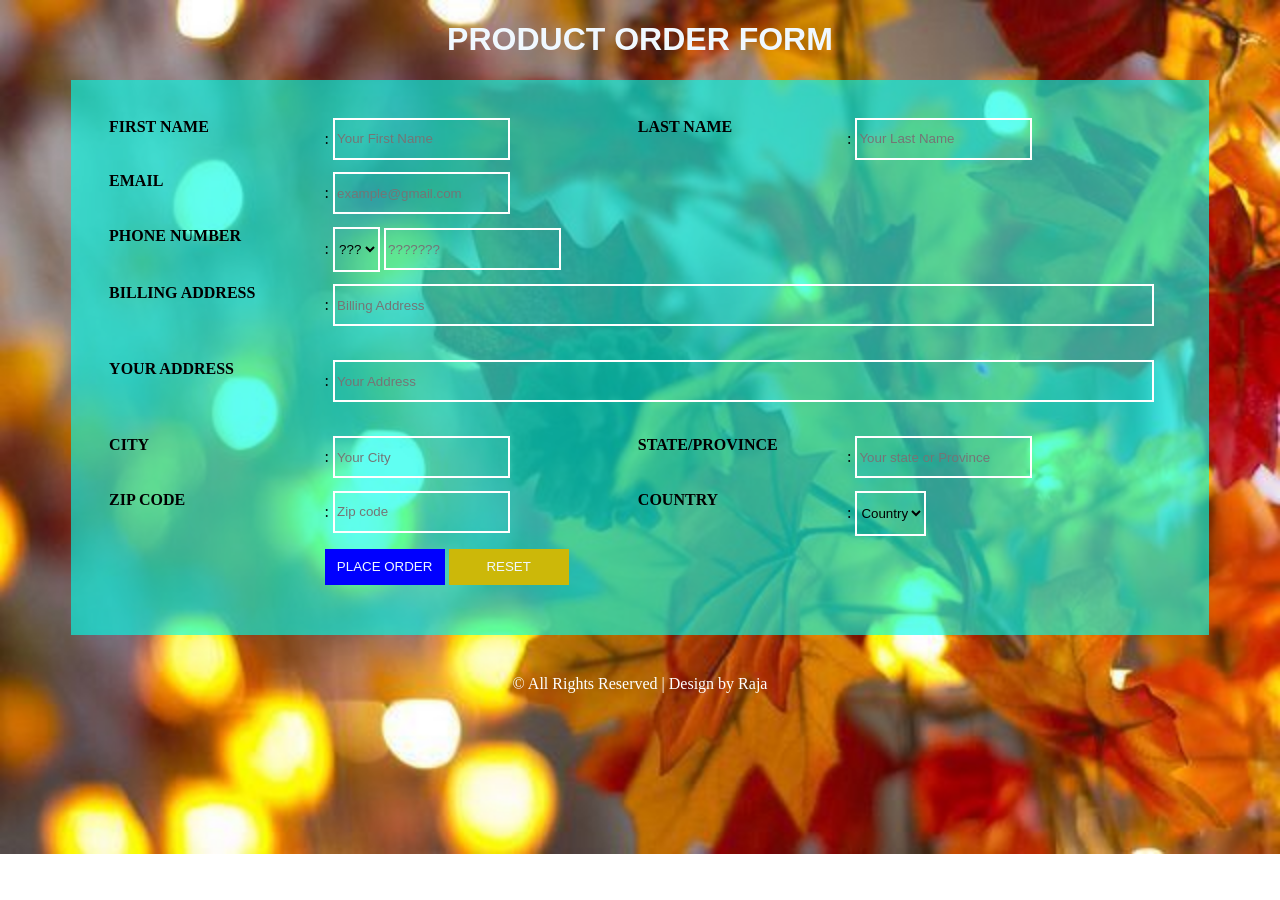
<file: TASK 02/6)Registration Form/index.html>
<!DOCTYPE html>
<html lang="en">

<head>
    <meta charset="UTF-8" />
    <meta http-equiv="X-UA-Compatible" content="IE=edge" />
    <meta name="viewport" content="width=device-width, initial-scale=1.0" />
    <link rel="stylesheet" href="index.css" />
    <title>Registration Form</title>
</head>

<body>
    <h1>PRODUCT ORDER FORM</h1>
    <div class="gridmain">
        <div class="grid">
            <label for="fname"><b>FIRST NAME</b></label>
        </div>
        <div class="grid">
            <span>:</span>
            <input type="text" placeholder="Your First Name" name="name" id="fname" required />
        </div>
        <div class="grid">
            <label for="lname"><b>LAST NAME</b></label>
        </div>
        <div class="grid ">
            <span>:</span>
            <input type="text" placeholder="Your Last Name" name="name" id="lname" required />
        </div>
        <div class="grid email">
            <label for="email"><b>EMAIL</b></label>
        </div>
        <div class="grid ">
            <span>:</span>
            <input type="text" placeholder="example@gmail.com" name="email" id="email" required />
        </div>
        <div class="grid phnumber">
            <label for="phnumber"><b>PHONE NUMBER</b></label>
        </div>
        <div class="grid">
            <span>:</span>
            <select>
                <option>???</option>
                <option>+91</option>
            </select>
            <input type="tel" placeholder="???????" name="number" id="phnumber" required />
        </div>
        <div class="grid address">
            <label for="baddrss"><b>BILLING ADDRESS</b></label>
        </div>
        <div class="grid add address ">
            <span>:</span>
            <input type="text" placeholder="Billing Address" name="address" id="baddress" required />
        </div>
        <div class="grid address">
            <label for="address"><b>YOUR ADDRESS </b></label>
        </div>
        <div class="grid address add ">
            <span>:</span>
            <input type="text" placeholder="Your Address" name="address" id="address" required />
        </div>
        <div class="grid city">
            <label for="city"><b>CITY</b></label>
        </div>
        <div class="grid">
            <span>:</span>
            <input type="text" placeholder="Your City" name="city" id="city" required />
        </div>
        <div class="grid">
            <label for="address"><b>STATE/PROVINCE</b></label>
        </div>
        <div class="grid">
            <span>:</span>
            <input type="text" placeholder="Your state or Province" name="state" id="state" required />
        </div>
        <div class="grid city">
            <label for="address"><b>ZIP CODE</b></label>
        </div>
        <div class="grid">
            <span>:</span>
            <input type="text" placeholder="Zip code" name="zip" id="zip" required />
        </div>
        <div class="grid">
            <label for="address"><b>COUNTRY</b></label>
        </div>
        <div class="grid">
            <span>:</span>
            <select id="country">
                <option>Country</option>
                <option>India</option>
            </select>
        </div>
        <div class="grid button">
        <input type="submit" value="PLACE ORDER">
        <input type="reset" value="RESET">
        </div>
    </div>
    <footer>
         © All Rights Reserved | Design by  Raja
      </footer>
</body>

</html>
</file>
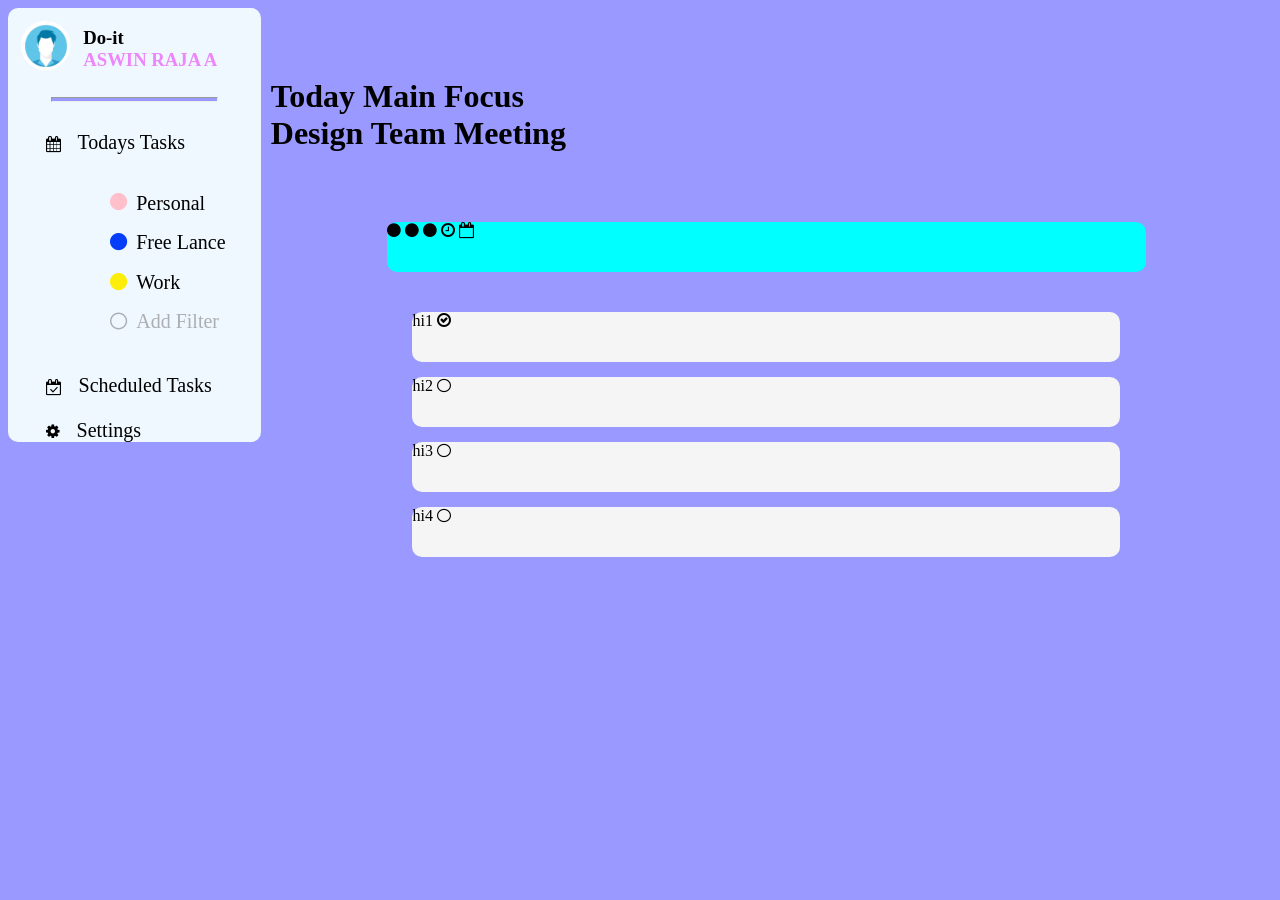
<file: TASK 02/7)Task Manager/index.html>
<!DOCTYPE html>
<html lang="en">

<head>
    <meta charset="UTF-8">
    <meta http-equiv="X-UA-Compatible" content="IE=edge">
    <meta name="viewport" content="width=device-width, initial-scale=1.0">
    <link rel="stylesheet" href="https://cdnjs.cloudflare.com/ajax/libs/font-awesome/4.7.0/css/font-awesome.min.css">
    <link rel="stylesheet" href="index.css">
    <title>Task Manager</title>
</head>

<body>
    <div class="profile">
        <div class="head">
            <img src="images/profile.jpg">
            <h3>Do-it<br><span class="color">ASWIN RAJA A</span></h3>
        </div>
        <hr>
        <i class="fa fa-calendar"></i>
        <span class="task">Todays Tasks</span>
        <ul class="filter">
            <i class="fa fa-circle prof" id="red"></i>Personal<br>
            <i class="fa fa-circle prof" id="blue"></i>Free Lance<br>
            <i class="fa fa-circle prof" id="yellow"></i>Work<br>
            <span class="blur"><i class="fa fa-circle-thin prof"></i>Add Filter</span><br>

        </ul>
        <i class="fa fa-calendar-check-o"></i>
        <span class="task">Scheduled Tasks</span>
        <br>
        <i class="fa fa-gear"></i>
        <span class="task">Settings</span>
    </div>
    <div class="main">
        <h1>Today Main Focus <br>Design Team Meeting</h1>
        <div class="top">
            <i class="fa fa-circle " ></i>
            <i class="fa fa-circle " ></i>
            <i class="fa fa-circle " ></i>
            <i class="fa fa-clock-o "></i>
            <i class="fa fa-calendar-o"></i>
        </div>
        <div class="tasks">
            hi1
            <i class="fa fa-check-circle-o" aria-hidden="true"></i>
        </div>
        <div class="tasks">
            hi2
            <i class="fa fa-circle-thin" aria-hidden="true"></i>
        </div>
        <div class="tasks">
            hi3
            <i class="fa fa-circle-thin" aria-hidden="true"></i>
          
        </div>
        <div class="tasks">

            hi4
            <i class="fa fa-circle-thin" aria-hidden="true"></i>
        </div>
    </div>
</body>

</html>
</file>
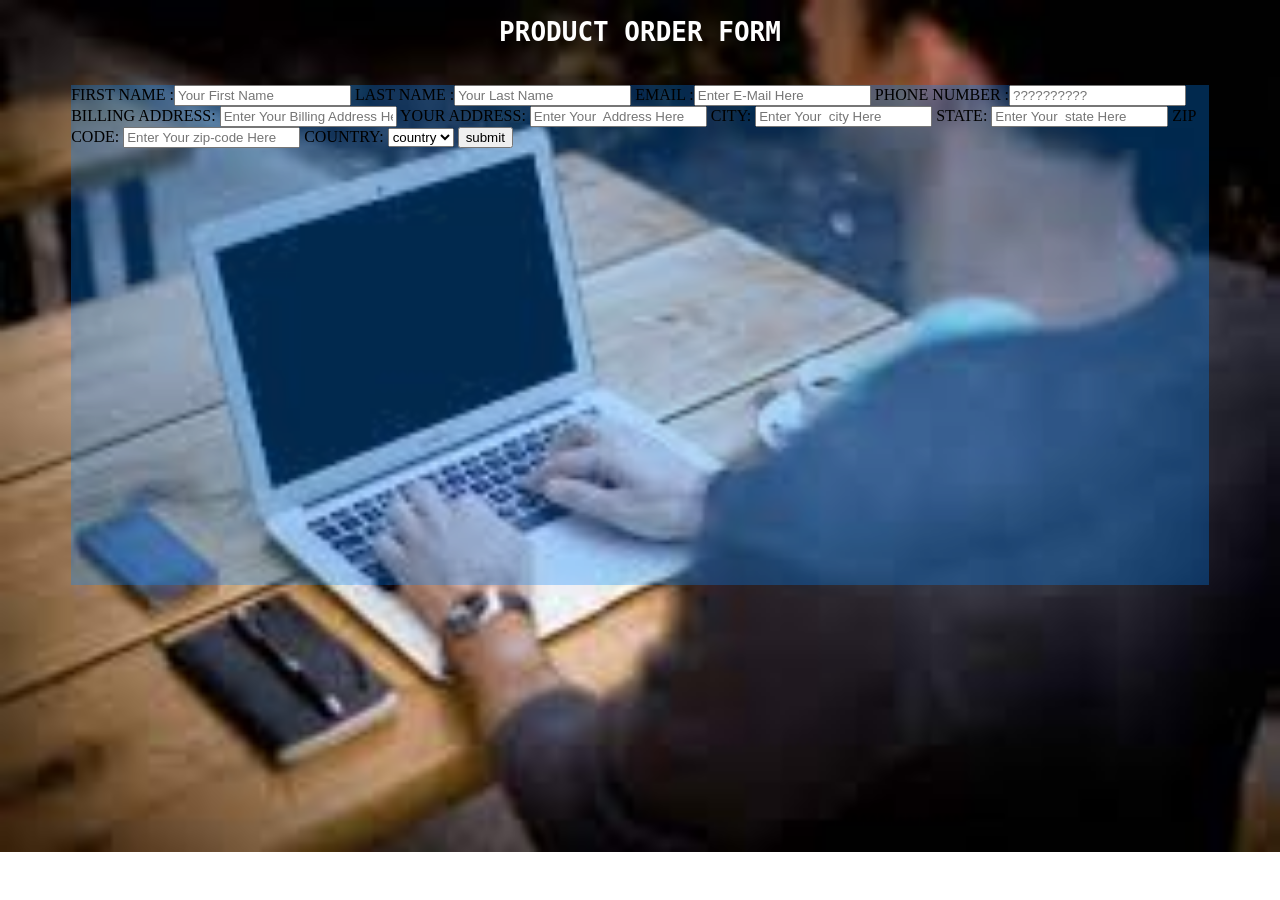
<file: TASK 02/Registrationform.html>
<!DOCTYPE html>
<html lang="en">
  <head>
    <meta charset="UTF-8" />
    <meta name="viewport" content="width=device-width, initial-scale=1.0" />
    <title>TASK 6</title>
    <link rel="stylesheet" href="registrationform.css" />
  </head>
  <body>
    <h1>PRODUCT ORDER FORM</h1>
    <section>
      <div class="div1">
      <form method="get">
        <label>FIRST NAME :<input type="text" placeholder="Your First Name" class="name" ></label>
        <label>LAST NAME :<input type="text" placeholder="Your Last Name" class="name" ></label>
        <label>EMAIL :<input type="email" placeholder="Enter E-Mail Here" name="email" ></label>
        <label>PHONE NUMBER :<input type="text" placeholder="??????????" name="phnumber"></label>
        <label>BILLING ADDRESS:</label> <input type="text" placeholder="Enter Your Billing Address Here" name="billaddress">
        <label>YOUR ADDRESS:</label> <input type="text" placeholder="Enter Your  Address Here" name="address">
        <label>CITY:</label> <input type="text" placeholder="Enter Your  city Here" name="city">
        <label>STATE:</label> <input type="text" placeholder="Enter Your  state Here" name="state">
        <label>ZIP CODE:</label> <input type="text" placeholder="Enter Your zip-code Here" name="zipcode">
        <label>COUNTRY:</label> <select name="country">
          <option value="country">country</option>
        </select>
        <input type="submit" value="submit">
      </form>
    </div>
    </section>
  </body>
  </html>
</file>
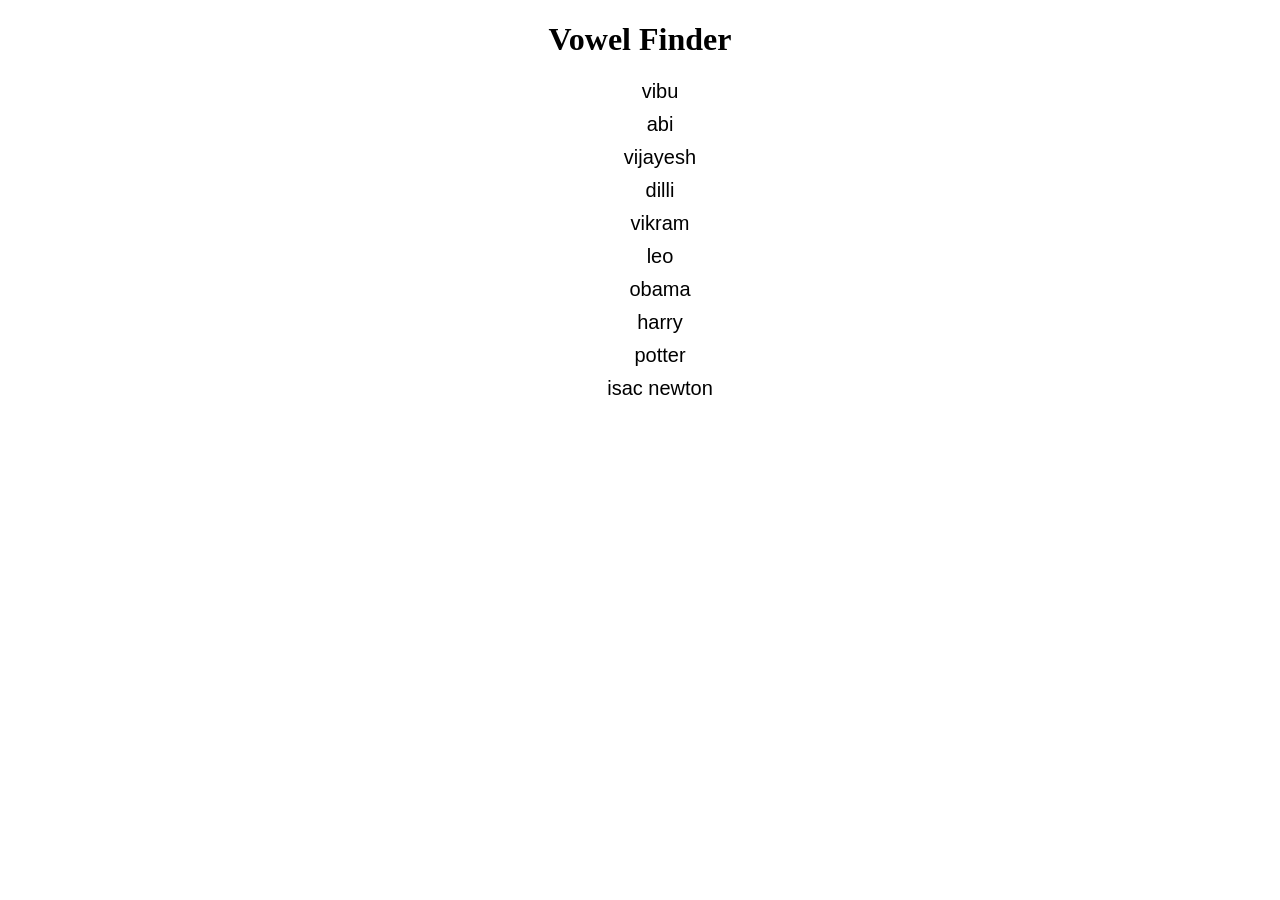
<file: JAVA SCRIPT FILES/TASK 01/task3.html>
<!DOCTYPE html>
<html lang="en">
<head>
    <meta charset="UTF-8">
    <meta http-equiv="X-UA-Compatible" content="IE=edge">
    <meta name="viewport" content="width=device-width, initial-scale=1.0">
    <title>Vowel Finder</title>
    <style>
      h1{
        text-align: center;
      }
      li{
       list-style-type: none; 
			 cursor: pointer; 
			 font-size: 20px; 
			 margin-bottom: 10px; 
			 text-align: center;
			 font-family: 'Gill Sans', 'Gill Sans MT', Calibri, 'Trebuchet MS', sans-serif;
      }
    </style>
</head>
<body>
  
  <h1>Vowel Finder</h1>
  <ul>
    <li onclick="changeColor(this)">vibu</li>
    <li onclick="changeColor(this)">abi</li>
    <li onclick="changeColor(this)">vijayesh</li>
    <li onclick="changeColor(this)">dilli</li>
    <li onclick="changeColor(this)">vikram</li>
    <li onclick="changeColor(this)">leo</li>
    <li onclick="changeColor(this)">obama</li>
    <li onclick="changeColor(this)">harry</li>
    <li onclick="changeColor(this)">potter</li>
    <li onclick="changeColor(this)">isac newton</li>
  </ul>

  <script>
    function changeColor(list) {
      var firstLetter = list.innerHTML[0];
      if (firstLetter == 'a' || firstLetter == 'e' || firstLetter == 'i' || firstLetter == 'o' || firstLetter == 'u') {
        list.style.backgroundColor = "red";
      } else {
        list.style.backgroundColor = "green";
      }
    }
    </script>
</body>
</html>
</file>
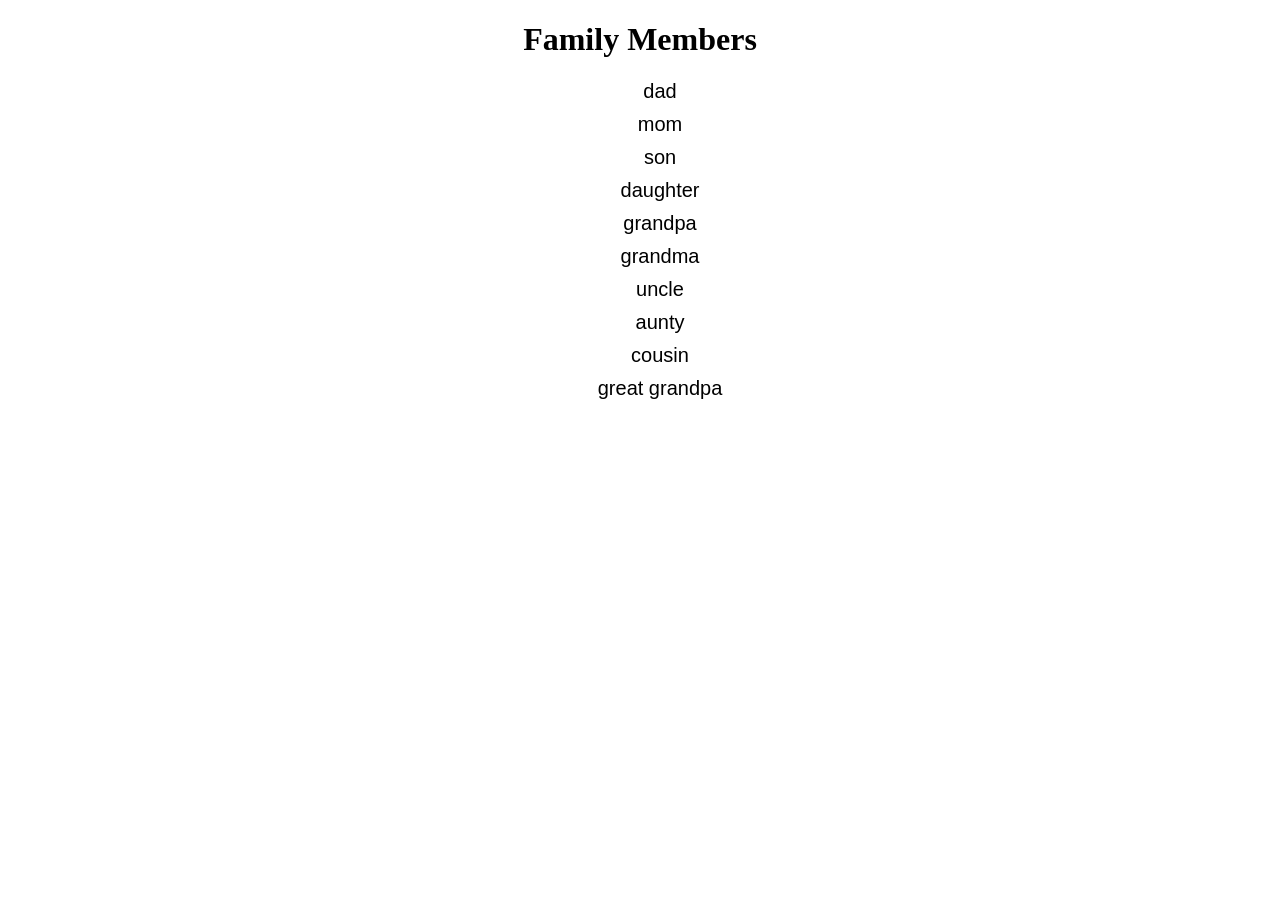
<file: JAVA SCRIPT FILES/TASK 01/task4.html>
<!DOCTYPE html> 
<html> 
<head> 
	<title>Family Members</title> 
	<style> 
		li { 
			list-style-type: none; 
			cursor: pointer; 
			font-size: 20px; 
			margin-bottom: 10px; 
			text-align: center;
			font-family: 'Gill Sans', 'Gill Sans MT', Calibri, 'Trebuchet MS', sans-serif;
		} 
		h1{
			text-align: center;
			font-family:Georgia, 'Times New Roman', Times, serif;
		}
	</style> 
</head> 
<body> 
	<h1>Family Members</h1> 
	<ol id="list"> 
		<li>dad</li> 
		<li>mom</li> 
		<li>son</li> 
		<li>daughter</li> 
		<li>grandpa</li> 
		<li>grandma</li> 
		<li>uncle</li> 
		<li>aunty</li> 
		<li>cousin</li> 
		<li>great grandpa</li> 
	</ol> 
	<script> 
		const list = document.getElementById("list"); 
		let count = 1; 
		list.addEventListener("click", function(event) { 
			const target = event.target; 
			if (count % 2 === 0) { 
				target.style.color = "none"; 
			} else { 
				target.style.color = "red"; 
			} 
			count++; 
		}); 
	</script> 
</body> 
</html
</file>
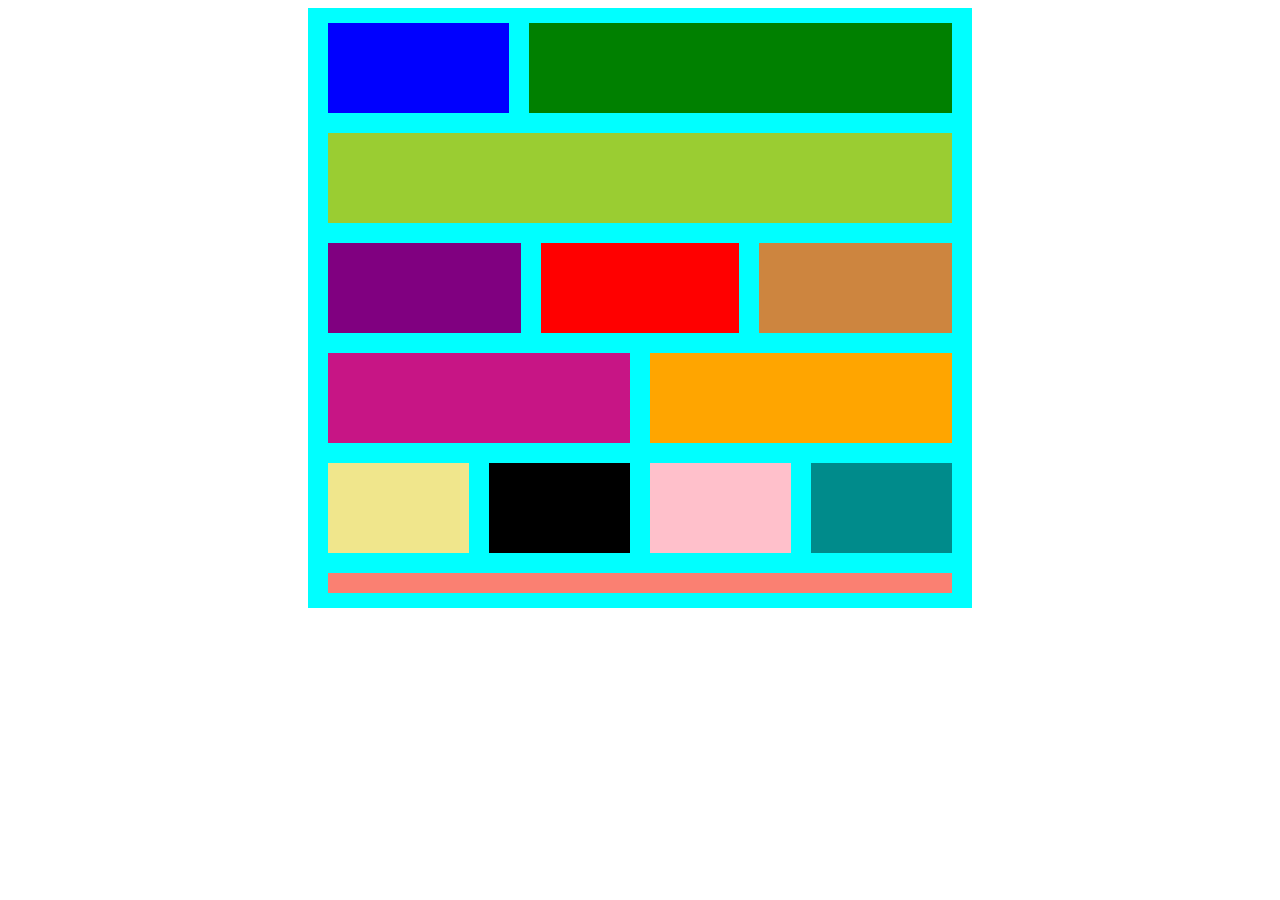
<file: CSS TASK/TASK 01/1)Color box/colorbox.html>
<!DOCTYPE html>
<html lang="en">
  <head>
    <meta charset="UTF-8" />
    <meta name="viewport" content="width=device-width, initial-scale=1.0" />
    <title>COLOR BOX</title>
    <link rel="stylesheet" href="colorbox.css" />
  </head>

  <body>
    <section class="colorbox">
      <div class="div1">
        <div class="div11"></div>
        <div class="div12"></div>
      </div>
      <div class="div2"></div>
      <div class="div3">
          <div class="div31"></div>
          <div class="div32"></div>
          <div class="div33"></div>
      </div>
      <div class="div4">
          <div class="div41"></div>
          <div class="div42"></div>
      </div>
      <div class="div5">
          <div class="div51"></div>
          <div class="div52"></div>
          <div class="div53"></div>
          <div class="div54"></div>
        </div>
      <div class="div6"></div>
    </section>
  </body>
</html>
</file>
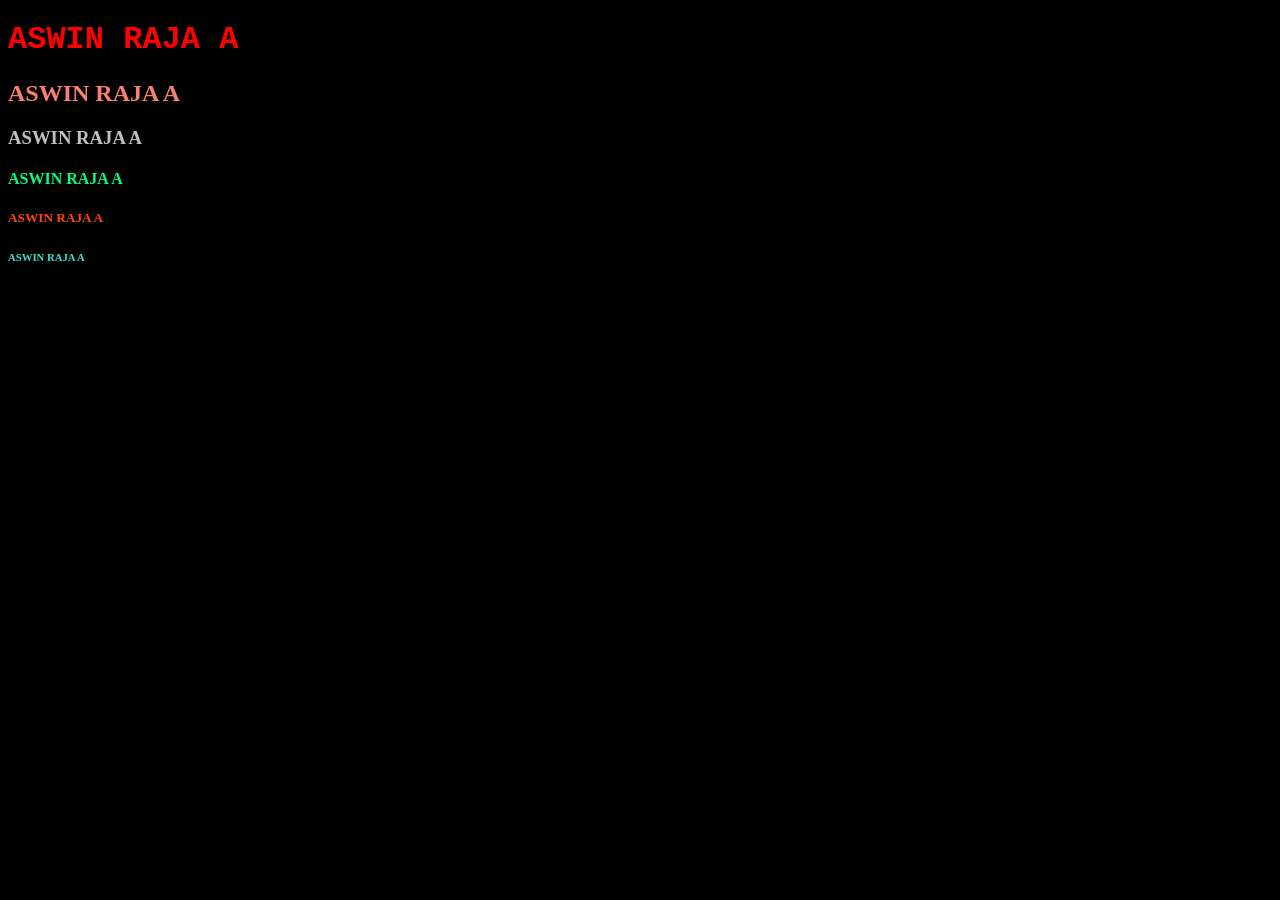
<file: CSS TASK/TASK 01/2)Local font/localfont.html>
<!DOCTYPE html>
<html lang="en">
  <head>
    <meta charset="UTF-8" />
    <meta name="viewport" content="width=device-width, initial-scale=1.0" />
    <title>LOCAL FONT</title>
    <link rel="stylesheet" href="localfont.css" />
  </head>
  <body>
      <h1>ASWIN RAJA A</h1>
      <h2>ASWIN RAJA A</h2>
      <h3>ASWIN RAJA A</h3>
      <h4>ASWIN RAJA A</h4>
      <h5>ASWIN RAJA A</h5>
      <h6>ASWIN RAJA A</h6>
  </body>
  </html>
</file>
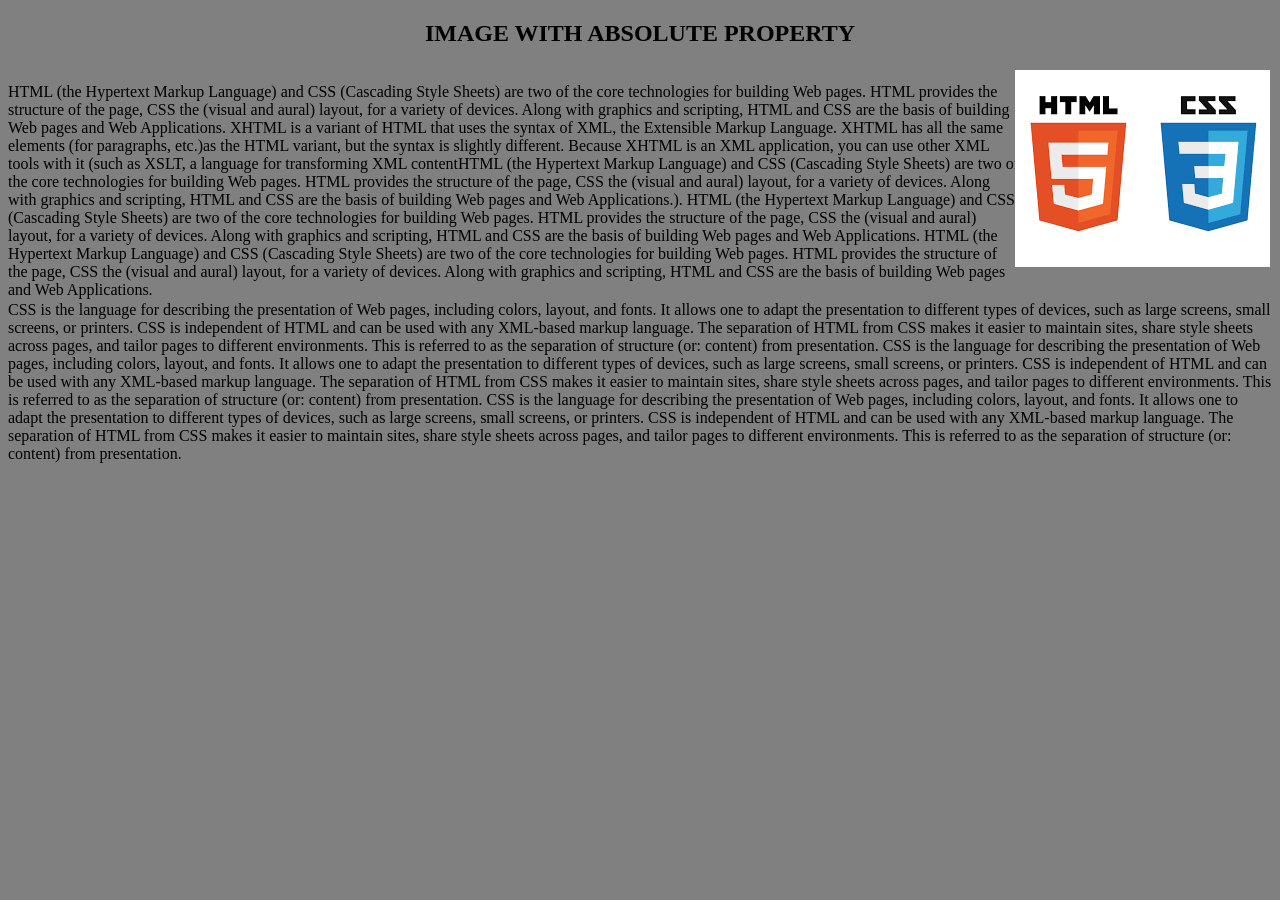
<file: CSS TASK/TASK 01/3)Absolute property/absolute.html>
<!DOCTYPE html>
<html lang="en">

<head>
  <meta charset="UTF-8" />
  <meta name="viewport" content="width=device-width, initial-scale=1.0" />
  <title>ABSOLUTE PROPERTY</title>
  <link rel="stylesheet" href="absolute.css" />
</head>

<body>
  <h2>IMAGE WITH ABSOLUTE PROPERTY</h2>
  <div class="div1">
    <div class="div11">
      <p>HTML (the Hypertext Markup Language) and CSS (Cascading Style Sheets) are two of the core technologies for
        building Web pages.
        HTML provides the structure of the page, CSS the (visual and aural) layout, for a variety of devices.
        Along with graphics and scripting, HTML and CSS are the basis of building Web pages and Web Applications.
        XHTML is a variant of HTML that uses the syntax of XML, the Extensible Markup Language.
        XHTML has all the same elements (for paragraphs, etc.)as the HTML variant, but the syntax is slightly different.
        Because XHTML is an XML application, you can use other XML tools with it (such as XSLT, a language for
        transforming XML contentHTML (the Hypertext Markup Language) and CSS (Cascading Style Sheets) are two of the
        core technologies for building Web pages.
        HTML provides the structure of the page, CSS the (visual and aural) layout, for a variety of devices.
        Along with graphics and scripting, HTML and CSS are the basis of building Web pages and Web Applications.).
        HTML (the Hypertext Markup Language) and CSS (Cascading Style Sheets) are two of the core technologies for
        building Web pages.
        HTML provides the structure of the page, CSS the (visual and aural) layout, for a variety of devices.
        Along with graphics and scripting, HTML and CSS are the basis of building Web pages and Web Applications.
        HTML (the Hypertext Markup Language) and CSS (Cascading Style Sheets) are two of the core technologies for
        building Web pages.
        HTML provides the structure of the page, CSS the (visual and aural) layout, for a variety of devices.
        Along with graphics and scripting, HTML and CSS are the basis of building Web pages and Web Applications.
      </p>
    </div>
    <div class="div12">
      <img src="img.png" alt="html & css image">
    </div>
  </div>
 <div class="div2">
      <p>
        CSS is the language for describing the presentation of Web pages, including colors, layout, and fonts.
        It allows one to adapt the presentation to different types of devices, such as large screens, small screens, or
        printers.
        CSS is independent of HTML and can be used with any XML-based markup language.
        The separation of HTML from CSS makes it easier to maintain sites, share style sheets across pages, and tailor
        pages to different environments.
        This is referred to as the separation of structure (or: content) from presentation.
        CSS is the language for describing the presentation of Web pages, including colors, layout, and fonts.
        It allows one to adapt the presentation to different types of devices, such as large screens, small screens, or
        printers.
        CSS is independent of HTML and can be used with any XML-based markup language.
        The separation of HTML from CSS makes it easier to maintain sites, share style sheets across pages, and tailor
        pages to different environments.
        This is referred to as the separation of structure (or: content) from presentation.
        CSS is the language for describing the presentation of Web pages, including colors, layout, and fonts.
        It allows one to adapt the presentation to different types of devices, such as large screens, small screens, or
        printers.
        CSS is independent of HTML and can be used with any XML-based markup language.
        The separation of HTML from CSS makes it easier to maintain sites, share style sheets across pages, and tailor
        pages to different environments.
        This is referred to as the separation of structure (or: content) from presentation.
      </p>
    </div>
</body>

</html>
</file>
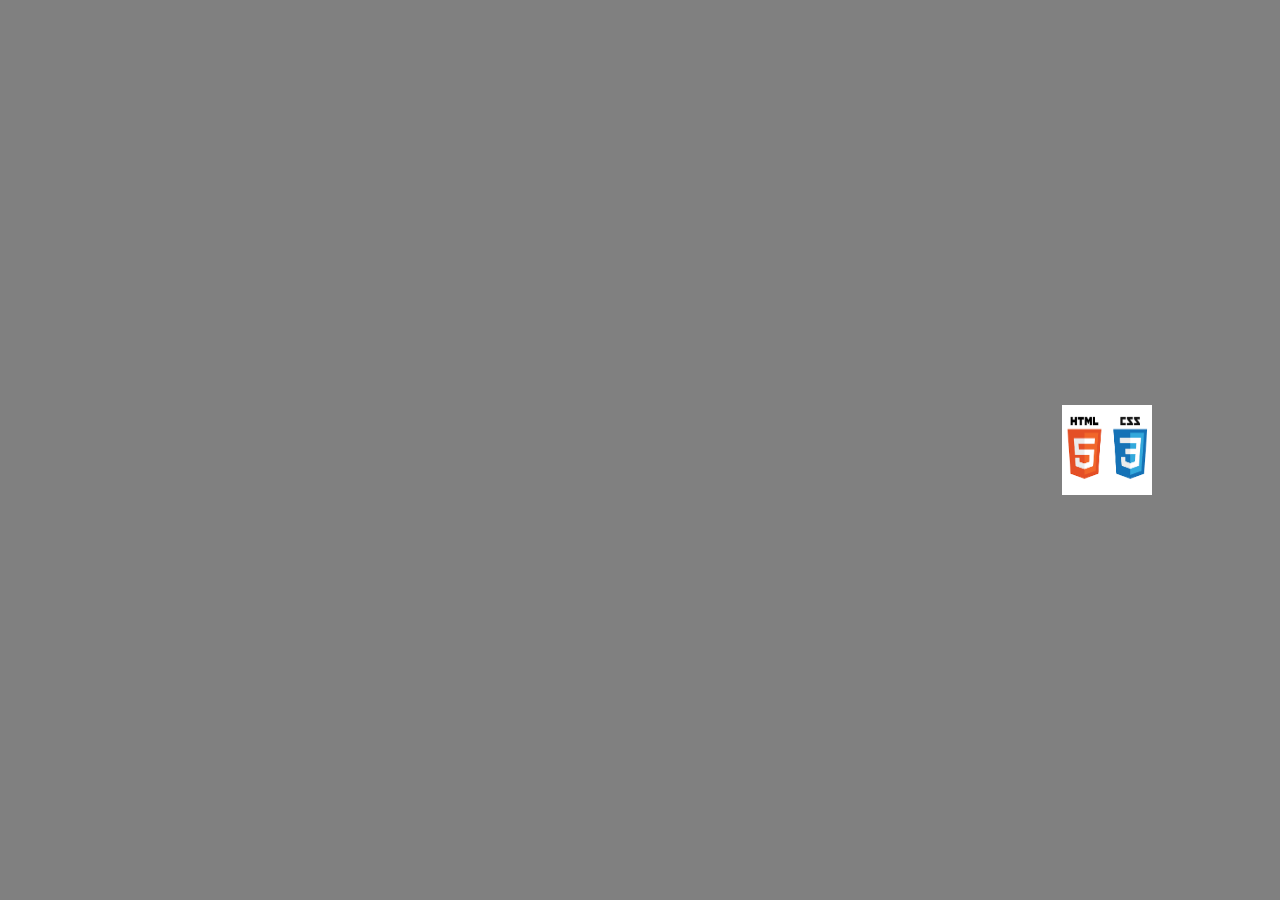
<file: CSS TASK/TASK 01/4)clacfunction/calcfunction.html>
<!DOCTYPE html>
<html lang="en">

<head>
  <meta charset="UTF-8" />
  <meta name="viewport" content="width=device-width, initial-scale=1.0" />
  <title>CALC()</title>
  <link rel="stylesheet" href="calcfunction.css" />
</head>
<body>
<div class="div1">
  <img src="img.png" alt="html & css image">
</div>
</body>
</html>
</file>
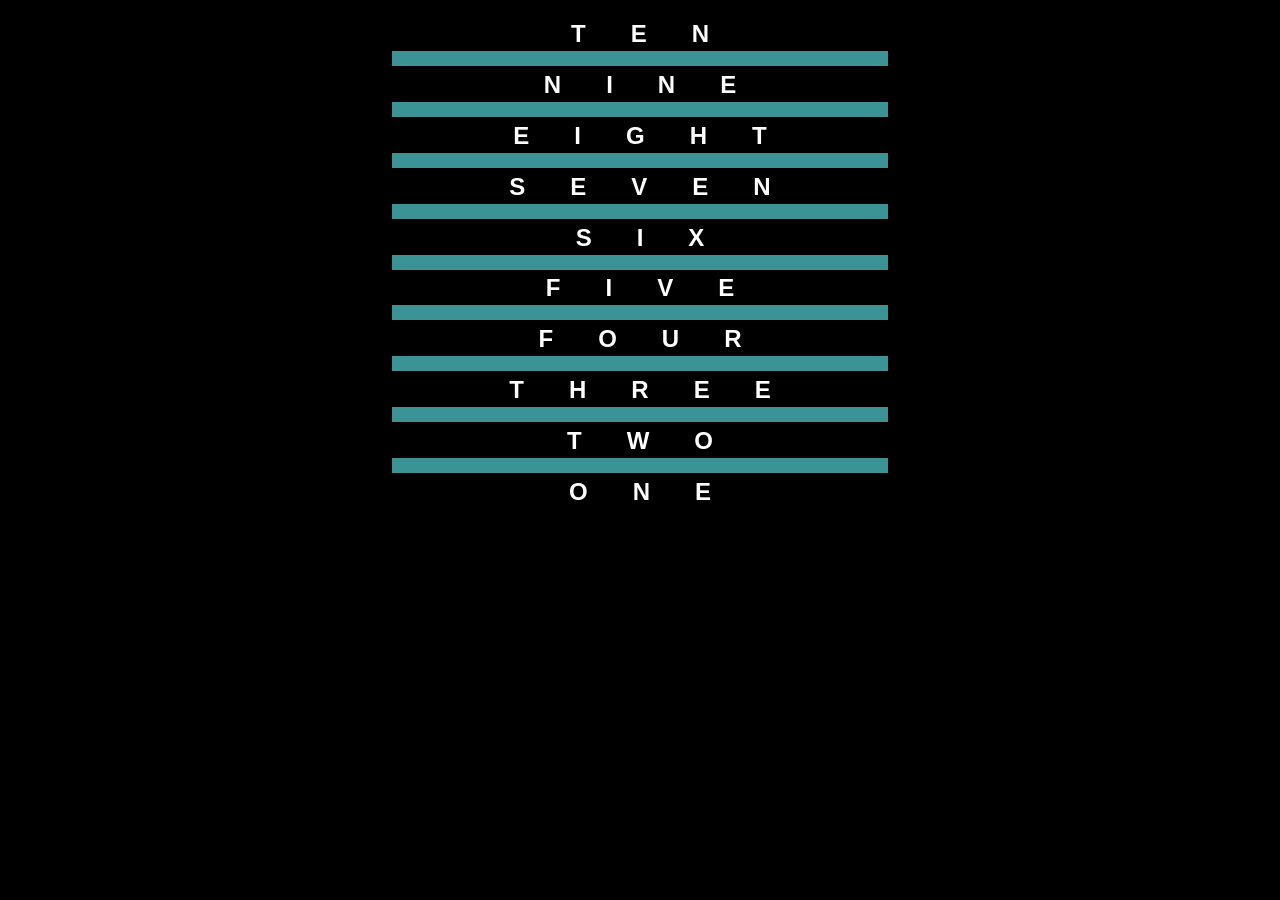
<file: CSS TASK/TASK 01/5)layoutdesign/layout.html>
<!DOCTYPE html>
<html lang="en">

<head>
  <meta charset="UTF-8" />
  <meta name="viewport" content="width=device-width, initial-scale=1.0" />
  <title>LAYOUT</title>
  <link rel="stylesheet" href="layout.css" />
</head>
<body>
       <h2>TEN</h2>
       <hr/>
       <h2>NINE</h2>
       <hr/>
       <h2>EIGHT</h2>
       <hr/>
       <h2>SEVEN</h2>
       <hr/>
       <h2>SIX</h2>
       <hr/>
       <h2>FIVE</h2>
       <hr/>
       <h2>FOUR</h2>
       <hr/>
       <h2>THREE</h2>
       <hr/>
       <h2>TWO</h2>
       <hr/>
       <h2>ONE</h2>
</body>
</html>
</file>
<file: TASK 02/6)Registration Form/index.css>
body{
    background-image: url('images/background.jpg');
    background-repeat: no-repeat;
    background-size: cover;
}
h1{
    font-family:'Trebuchet MS', 'Lucida Sans Unicode', 'Lucida Grande', 'Lucida Sans', Arial, sans-serif;
    text-align: center;
    color:aliceblue;
}
input{
    background: transparent;
    border:2px solid rgb(255, 255, 255); 
    height:4vh;

}
select{
    background: transparent;
    border:2px solid rgb(255, 255, 255); 
    height:5vh;
}
.gridmain {
    display: grid;
    grid-template-columns: auto  auto auto auto;
    margin:0 5%;
    padding:3%;
    background-color: rgba(0, 255, 234, 0.623);
  }
  .grid{
    padding-bottom: 4%;
  }
  .phnumber, .city, .email, .address{
        grid-column: 1 ;
  }
  .add{
    grid-column:2/span 4;
  }
  
  input[name="address"]{
    width:96%;
  }
  .button{
    padding-top:3px;
    grid-column: 2 ;
  }
input[type="submit"]{
    background-color: blue;
    color:aliceblue;
    border: 0 solid blue;
    width:120px;
}
input[type="reset"]{
    background-color: rgb(204, 184, 9);
    color:aliceblue;
    border:0 solid  rgb(204, 184, 9);
    width:120px;
}
footer{
    padding-top: 40px;
    text-align:center;
    text-decoration: none;
    color:white;
}
</file>
<file: TASK 02/7)Task Manager/index.css>
body{
    background-color:rgb(153, 153, 255);
    border-radius:200px;
    display:flex;
    height: 100%;
}
.profile{
   height: 100%;
    width:25%;
    background-color: aliceblue;
    border-radius: 10px;
}
img{
    padding:5%;
    border-radius: 50%;
    height:50px;
    width:50px;
    display:inline
}
.head{
    display: flex;
}
.color{
    color:rgb(236, 134, 250);
}
hr{
     height:3px;
     width:65%;
     background-color:rgb(153, 153, 255);
}
.fa-calendar, .prof, .fa-calendar-check-o, .fa-gear{
    padding-top: 10%;
    padding-left:15%;
    padding-right: 5%;
}
.task{

    font-size: 20px;
}
.filter{
    padding-left:30%;
    font-size: 20px;
    spacing:0;
}
#red{
    color:pink;
    font-size: 20px;
}
#blue{
    color:rgb(5, 62, 248);
    font-size: 20px;
}
#yellow{
    color:rgb(253, 237, 10);
    font-size: 20px;
}
.blur{
    color: grey;
    opacity: 0.6;
}
.main{
    width:100%;
}
h1{
margin:70px 10px; 
}
.top{
    background-color: aqua;
    width:75%;
    margin:40px auto;
    height:50px;
    border-radius: 10px;
}
.tasks{
    background-color:whitesmoke;
    width:70%;
    height:50px;
    border-radius: 10px;
    margin: 15px auto;
}
.circle
</file>
<file: TASK 02/registrationform.css>
body{
    background-image: url(images/img1.jfif);
    background-repeat: no-repeat;
    background-size: cover;
}
img{
    height:100%;
    width:100%;
}
h1{
    text-align: center;
    color: white;
    font-family: monospace;
}
.div1{
    background-color:rgba(0, 132, 255, 0.3);
    height:500px;
    margin:3% 5%;
}
</file>
<file: CSS TASK/TASK 01/1)Color box/colorbox.css>
.colorbox {
  background-color: aqua;
  padding-left: 20px;
  padding-right: 20px;
  padding-top: 15px;
  padding-bottom: 15px;
  margin-left: 300px;
  margin-right: 300px;
}
.div1, .div3, .div4, .div5 {
    height: 90px;
    display: flex;
    margin-bottom: 20px;
  }
.div11 {
  background: blue;
  width: 30%;
  margin-right: 20px;
}
.div12 {
  background: green;
  width: 70%;
}
.div2 {
    height: 90px;
    background:yellowgreen;
    margin-bottom: 20px;
  }

  .div31 {
    background:purple;
    width: 33%;
    margin-right: 20px;
  }
  .div32 {
    background: red;
    width: 34%;
    margin-right: 20px;
  }
  .div33 {
    width:33%;
    background:peru;
  }
  .div41 {
    background:mediumvioletred;
    width: 50%;
    margin-right: 20px;
  }
  .div42 {
    width:50%;
    background:orange;
  }
  .div51 {
    background: khaki;
    width: 25%;
    margin-right: 20px;
  }
  .div52 {
    background:black;
    width: 25%;
    margin-right: 20px;
  }
  .div53 {
    background:pink;
    width: 25%;
    margin-right: 20px;
  }
  .div54 {
    width:25%;
    background:darkcyan;
  }
  .div6 {
    height: 20px;
    background:salmon;
  }
</file>
<file: CSS TASK/TASK 01/2)Local font/localfont.css>
body{
    background: black;
}
h1{
    color: red;
    font-family: 'Courier New';
}
h2{
    color: salmon;
    font-family: 'Franklin Gothic Medium';
}
h3{
    color: silver;
    font-family: 'Times New Roman';
}
h4{
    color: springgreen;
    font-family: inherit;
}
h5{
    color: orangered;
    font-family:cursive;
}
h6{
    color: turquoise;
    font-family:Georgia;
}
</file>
<file: CSS TASK/TASK 01/3)Absolute property/absolute.css>
body{
    background: grey;
}
h2{
    color: black;
    text-align: center;
    font-family: Cambria, Cochin, Georgia, Times, 'Times New Roman', serif;
}
img{
    position: absolute;
    top: 70px;
    right: 10px;
}
.div1{
    display:flex;
    margin-bottom: -30px;
}
.div11{
    width:80%;  
}
.div12{
    width: 20%;
}
</file>
<file: CSS TASK/TASK 01/4)clacfunction/calcfunction.css>
body{
    background-color: grey;
}
img{
    height: 90px;
    width: 90px;
    position:absolute;
    right:10%;
    top:calc((100% - 90px)/2);
}
</file>
<file: CSS TASK/TASK 01/5)layoutdesign/layout.css>
body{
    background: black;
    padding-left: 30%;
    padding-right: 30%;
}
h2{
    text-align: center;
    font-family: sans-serif;
    color: white;
    letter-spacing: 45px;
    margin-bottom:-5px;
    margin-left: 45px;
}
hr{
    height: 15px;
    background-color: rgb(60, 147, 150);
    border: black;
    margin-bottom:-15px;
}
</file>
